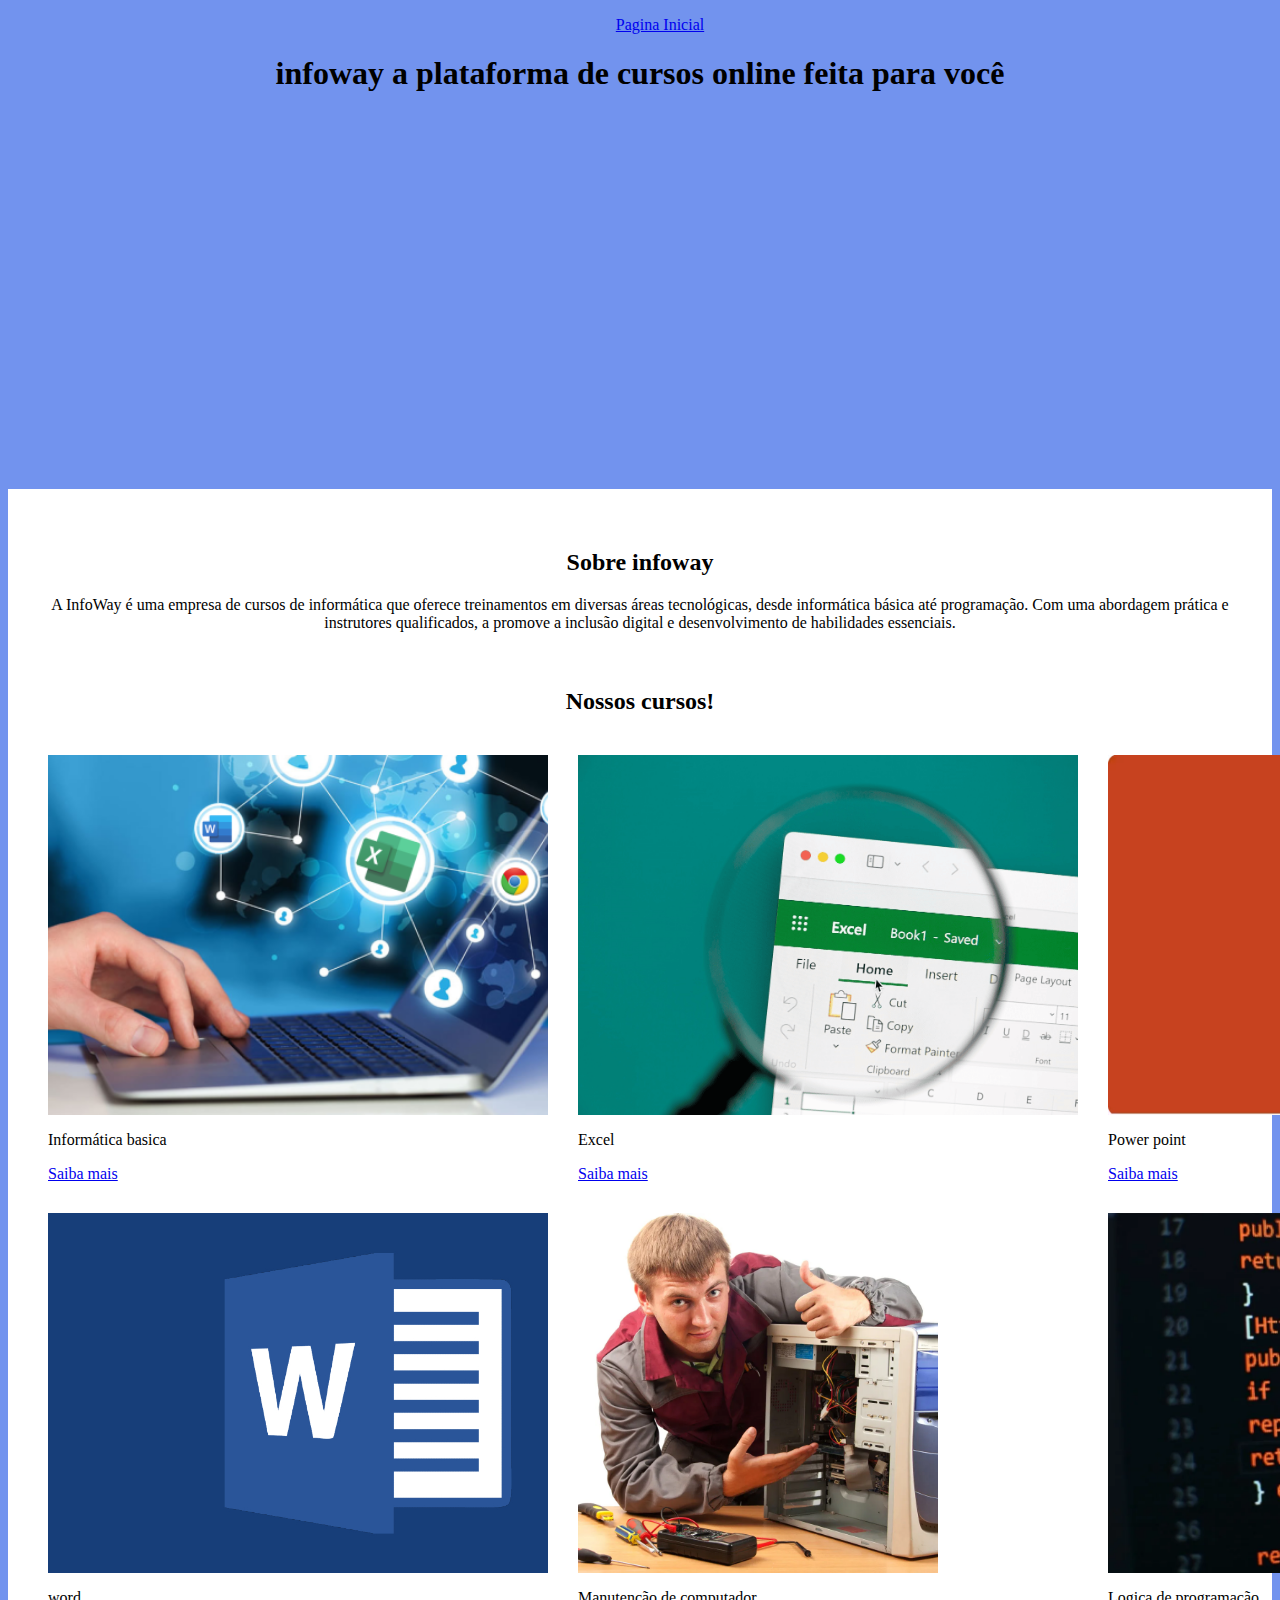
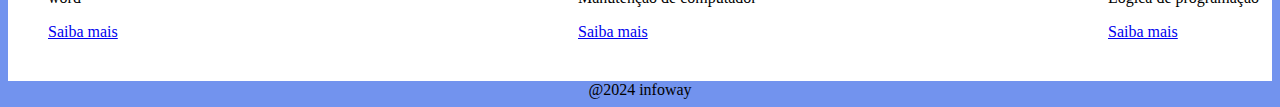
<file: index.html>
<!DOCTYPE html>
<html lang="pt">
<head>
    <meta charset="UTF-8">
    <meta name="viewport" content="width=device-width, initial-scale=1.0">
    <title>infoway</title>
    <link rel="stylesheet" href="css/index.css">
</head>
<body>
    <header>
        <nav>
            <div class="cabecalho">
                <ul>
                    <li><a href="index.html">Pagina Inicial</a></li>
                </ul>
            </div>
        </nav>
        <div class="olha ai">
            <center>
                <h1>infoway a plataforma de cursos online feita para você</h1>
            </center>
        </div>
    </header>
    <main>
        <center>
        <div class="carrossel">
            <div class="imagem">
                <img src="img/imagem1.jpg">
                <img src="img/imagem2.jpg">
                <img src="img/imagem3.webp">
            </div>
        </div>
        </center>
        <div class="pagina">
            <section>
                <article>
                    <div class="caixa">
                        <center>
                            <h2>Sobre infoway</h2>
                        </center>
                        <center>
                            <p>A InfoWay é uma empresa de cursos de informática que oferece treinamentos em diversas áreas tecnológicas, 
                                desde informática básica até programação. Com uma abordagem prática e instrutores qualificados, 
                                a promove a inclusão digital e desenvolvimento de habilidades essenciais.</p>
                        </center>
                    </div>
                </article>
            </section>
            <center>
                <section>
                    <h2>Nossos cursos!</h2>
                </section>
            </center>
            <div class="caixa">
                <div class="cursos">
                    <div class="curso">
                        <div class="imgcurso">
                            <img src="img/imagem-informatica-basica-e-avancada-600x323.png" alt="">
                        </div>
                        <p>Informática basica</p>
                        <a href="basic.html">Saiba mais</a>
                    </div>
                    <div class="curso">
                        <div class="imgcurso">
                            <img src="img/cabeçadeexcel.png" alt="">
                        </div>
                        <p>Excel</p>
                        <a href="Excel.html">Saiba mais</a>
                    </div>
                    <div class="curso">
                        <div class="imgcurso">
                            <img src="img/powerpoint.avif" alt="">
                        </div>
                        <p>Power point</p>
                        <a href="powerpoint.html">Saiba mais</a>
                    </div>
                    <div class="curso">
                        <div class="imgcurso">
                            <img src="img/word.jpg" alt="">
                        </div>
                        <p>word</p>
                        <a href="word.html">Saiba mais</a>
                    </div>
                    <div class="curso">
                        <div class="imgcurso">
                            <img src="img/sónoscompiuter.webp" alt="">
                        </div>
                        <p>Manutenção de computador</p>
                        <a href="manutenção.html">Saiba mais</a>
                    </div>
                    <div class="curso">
                        <div class="imgcurso">
                            <img src="img/programação.webp" alt="">
                        </div>
                        <p>Logica de programação</p>
                        <a href="programação.html">Saiba mais</a>
                    </div>
                </div>
            </div>
        </div>
    </main>
    <footer>
        <center>@2024 infoway</center>
    </footer>
</body>
</html>
</file>
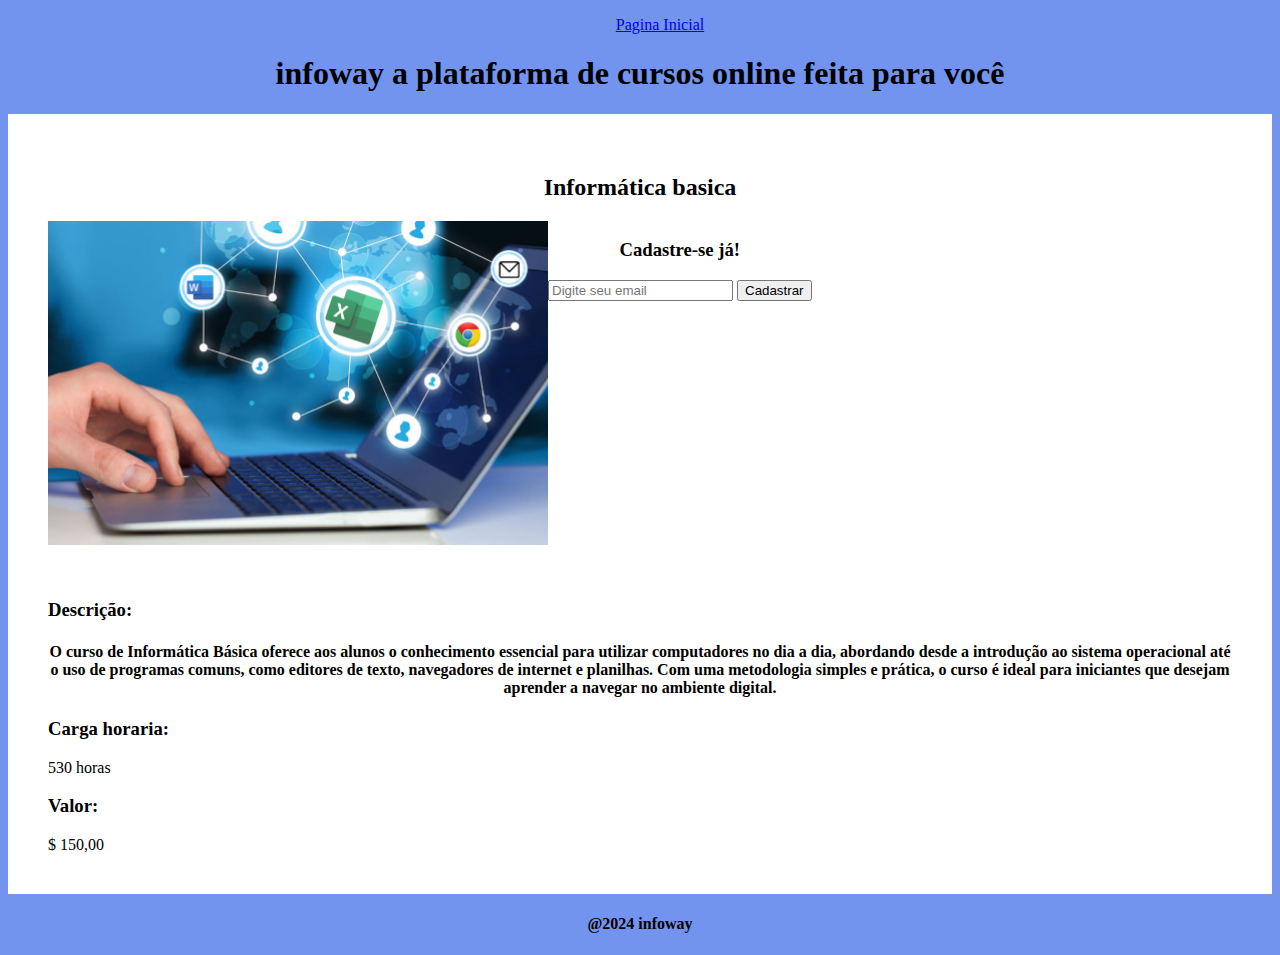
<file: basic.html>
<!DOCTYPE html>
<html lang="pt">
<head>
    <meta charset="UTF-8">
    <meta name="viewport" content="width=device-width, initial-scale=1.0">
    <title>Informática basica</title>
    <link rel="stylesheet" href="css/cursos.css">
</head>
<body>
    <header>
        <nav>
            <div class="cabecalho">
                <ul>
                    <li><a href="index.html">Pagina Inicial</a>
                    </li>
                </ul>
            </div>
        </nav>
        <div class="olha ai">
                <h1>infoway a plataforma de cursos online feita para você</h1>
        </div>
    </header>
    <main>
        <div class="pagina">
            <section>
                <div class="caixa">
                    <h2>Informática basica</h2>
                    <article>
                        <div class="cadastro">
                            <div class="seguraimagem">
                            <div class="imagem">
                                <img src="img/imagem-informatica-basica-e-avancada-600x323.png">
                            </div>
                            </div>
                            <form>
                                <h3>Cadastre-se já!</h3>
                                <input type="email" placeholder="Digite seu email">
                                <button type="submit" value="submit">Cadastrar</button>
                            </form>
                        </div>
                        <h3>Descrição:</h3>
                        <h4>O curso de Informática Básica oferece aos alunos o conhecimento essencial para utilizar computadores no dia a dia, abordando desde a introdução ao sistema operacional até o uso de programas comuns, como editores de texto, navegadores de internet e planilhas. Com uma metodologia simples e prática, o curso é ideal para iniciantes que desejam aprender a navegar no ambiente digital.</h4>      
                        <h3>Carga horaria:</h3>530 horas
                        <h3>Valor:</h3> <span>$ 150,00</span>
                    </article>
                </div>
            </section>
        </div>
    </main>
    <footer>
        <h4>@2024 infoway</h4>      
    </footer>
</body>
</html>
</file>
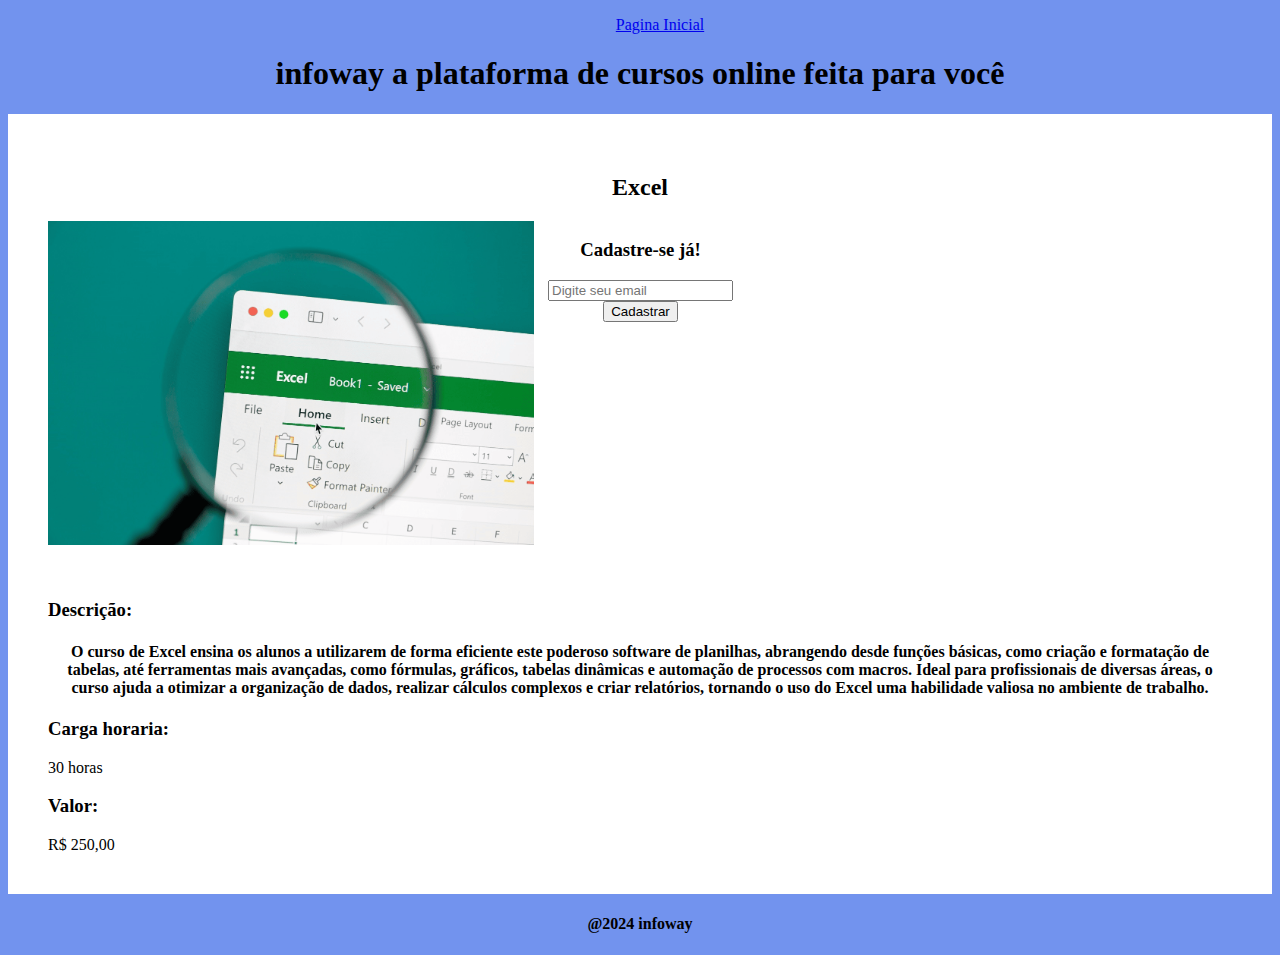
<file: Excel.html>
<!DOCTYPE html>
<html lang="pt">
<head>
    <meta charset="UTF-8">
    <meta name="viewport" content="width=device-width, initial-scale=1.0">
    <title>Excel</title>
    <link rel="stylesheet" href="css/cursos.css">
</head>
<body>
    <header>
        <nav>
            <div class="cabecalho">
                <ul>
                    <li><a href="index.html">Pagina Inicial</a></li>
                </ul>
            </div>
        </nav>
        <div class="olha ai">
                <h1>infoway a plataforma de cursos online feita para você</h1>
        </div>
    </header>
    <main>
        <div class="pagina">
            <section>
                <div class="caixa">
                    <h2>Excel</h2>
                    <article>
                        <div class="cadastro">
                            <div class="seguraimagem">
                            <div class="imagem">
                                <img src="img/cabeçadeexcel.png">
                            </div>
                            </div>
                            <form>
                                <h3>Cadastre-se já!</h3>
                                <input type="email" placeholder="Digite seu email"><br>
                                <button type="submit" value="submit">Cadastrar</button>
                            </form>
                        </div>
                        <h3>Descrição:</h3>
                        <h4>O curso de Excel ensina os alunos a utilizarem de forma eficiente este poderoso software de planilhas, abrangendo desde funções básicas, como criação e formatação de tabelas, até ferramentas mais avançadas, como fórmulas, gráficos, tabelas dinâmicas e automação de processos com macros. Ideal para profissionais de diversas áreas, o curso ajuda a otimizar a organização de dados, realizar cálculos complexos e criar relatórios, tornando o uso do Excel uma habilidade valiosa no ambiente de trabalho.</h4>      
                        <h3>Carga horaria:</h3>30 horas
                        <h3>Valor:</h3> <span>R$ 250,00</span>
                    </article>
                </div>
            </section>
        </div>
    </main>
    <footer>
        <h4>@2024 infoway</h4>      
    </footer>
</body>
</html>
</file>
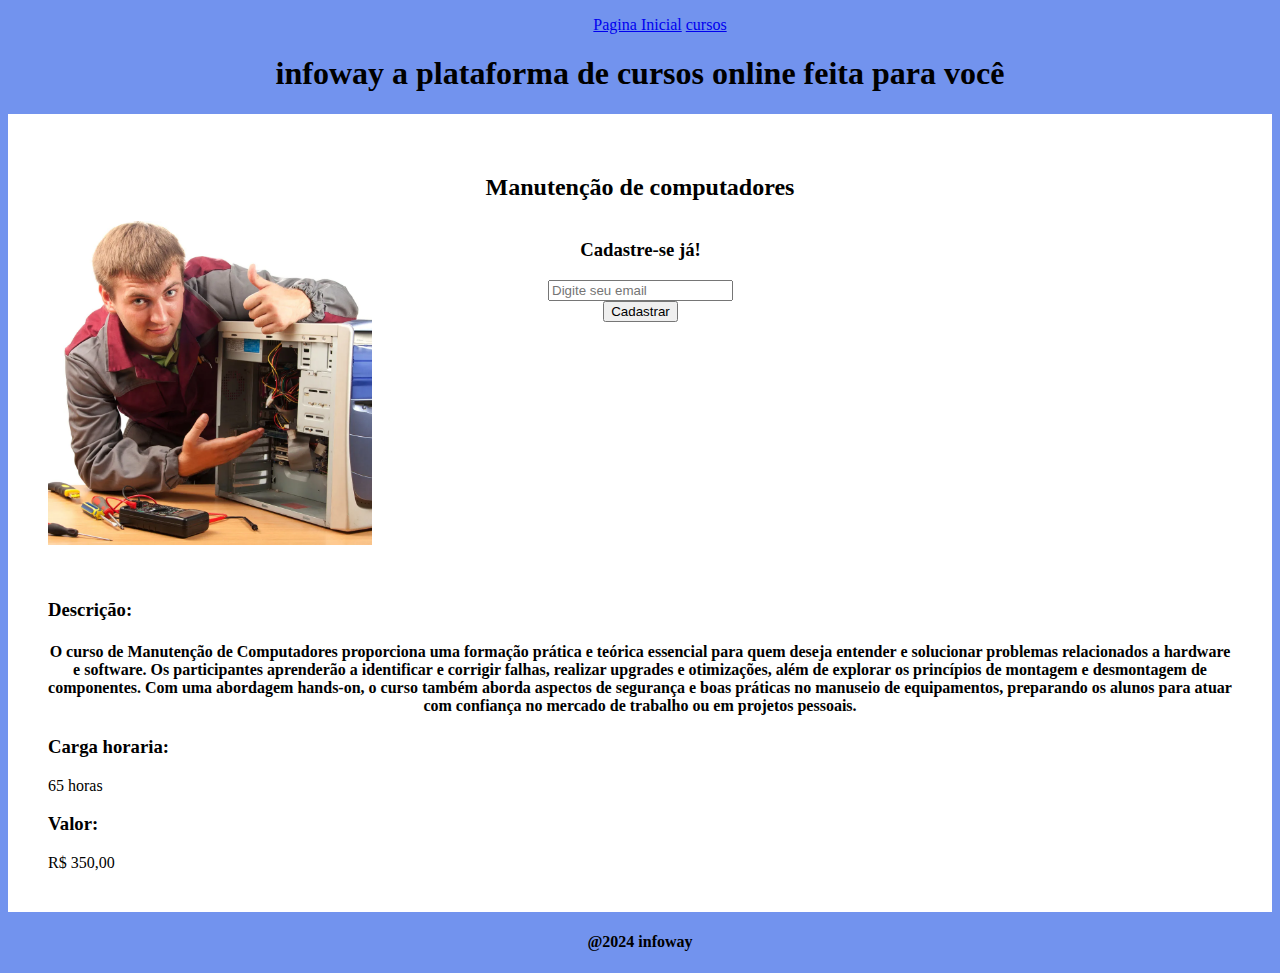
<file: manutenção.html>
<!DOCTYPE html>
<html lang="pt">
<head>
    <meta charset="UTF-8">
    <meta name="viewport" content="width=device-width, initial-scale=1.0">
    <title>Manutenção de computadores</title>
    <link rel="stylesheet" href="css/cursos.css">
</head>
<body>
    <header>
        <nav>
            <div class="cabecalho">
                <ul>
                    <li><a href="index.html">Pagina Inicial</a>
                    <a href="Cursos">cursos</a>
                    </li>
                </ul>
            </div>
        </nav>
        <div class="olha ai">
                <h1>infoway a plataforma de cursos online feita para você</h1>
        </div>
    </header>
    <main>
        <div class="pagina">
            <section>
                <div class="caixa">
                    <h2>Manutenção de computadores</h2>
                    <article>
                        <div class="cadastro">
                            <div class="seguraimagem">
                            <div class="imagem">
                                <img src="img/sónoscompiuter.webp">
                            </div>
                            </div>
                            <form>
                                <h3>Cadastre-se já!</h3>
                                <input type="email" placeholder="Digite seu email"><br>
                                <button type="submit" value="submit">Cadastrar</button>
                            </form>
                        </div>
                        <h3>Descrição:</h3>
                        <h4>
                            O curso de Manutenção de Computadores proporciona uma formação prática e teórica essencial para quem deseja entender e solucionar problemas relacionados a hardware e software. Os participantes aprenderão a identificar e corrigir falhas, realizar upgrades e otimizações, além de explorar os princípios de montagem e desmontagem de componentes. Com uma abordagem hands-on, o curso também aborda aspectos de segurança e boas práticas no manuseio de equipamentos, preparando os alunos para atuar com confiança no mercado de trabalho ou em projetos pessoais.</h4>      
                        <h3>Carga horaria:</h3>65 horas
                        <h3>Valor:</h3> <span>R$ 350,00</span>
                    </article>
                </div>
            </section>
        </div>
    </main>
    <footer>
        <h4>@2024 infoway</h4>      
    </footer>
</body>
</html>
</file>
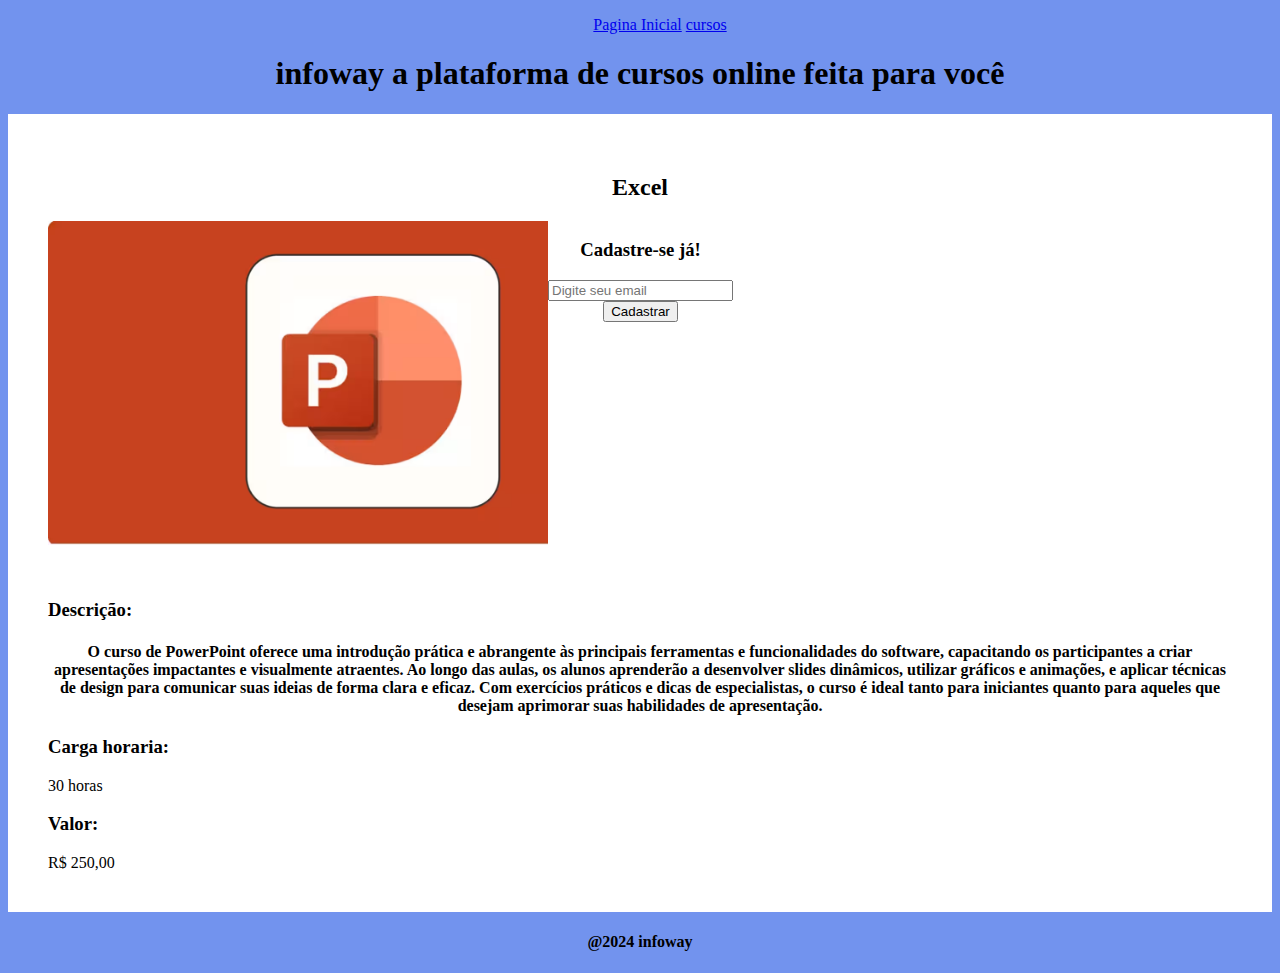
<file: powerpoint.html>
<!DOCTYPE html>
<html lang="pt">
<head>
    <meta charset="UTF-8">
    <meta name="viewport" content="width=device-width, initial-scale=1.0">
    <title>Excel</title>
    <link rel="stylesheet" href="css/cursos.css">
</head>
<body>
    <header>
        <nav>
            <div class="cabecalho">
                <ul>
                    <li><a href="index.html">Pagina Inicial</a>
                    <a href="Cursos">cursos</a>
                    </li>
                </ul>
            </div>
        </nav>
        <div class="olha ai">
                <h1>infoway a plataforma de cursos online feita para você</h1>
        </div>
    </header>
    <main>
        <div class="pagina">
            <section>
                <div class="caixa">
                    <h2>Excel</h2>
                    <article>
                        <div class="cadastro">
                            <div class="seguraimagem">
                            <div class="imagem">
                                <img src="img/powerpoint.avif">
                            </div>
                            </div>
                            <form>
                                <h3>Cadastre-se já!</h3>
                                <input type="email" placeholder="Digite seu email"><br>
                                <button type="submit" value="submit">Cadastrar</button>
                            </form>
                        </div>
                        <h3>Descrição:</h3>
                        <h4>O curso de PowerPoint oferece uma introdução prática e abrangente às principais ferramentas e funcionalidades do software, capacitando os participantes a criar apresentações impactantes e visualmente atraentes. Ao longo das aulas, os alunos aprenderão a desenvolver slides dinâmicos, utilizar gráficos e animações, e aplicar técnicas de design para comunicar suas ideias de forma clara e eficaz. Com exercícios práticos e dicas de especialistas, o curso é ideal tanto para iniciantes quanto para aqueles que desejam aprimorar suas habilidades de apresentação.</h4>      
                        <h3>Carga horaria:</h3>30 horas
                        <h3>Valor:</h3> <span>R$ 250,00</span>
                    </article>
                </div>
            </section>
        </div>
    </main>
    <footer>
        <h4>@2024 infoway</h4>      
    </footer>
</body>
</html>
</file>
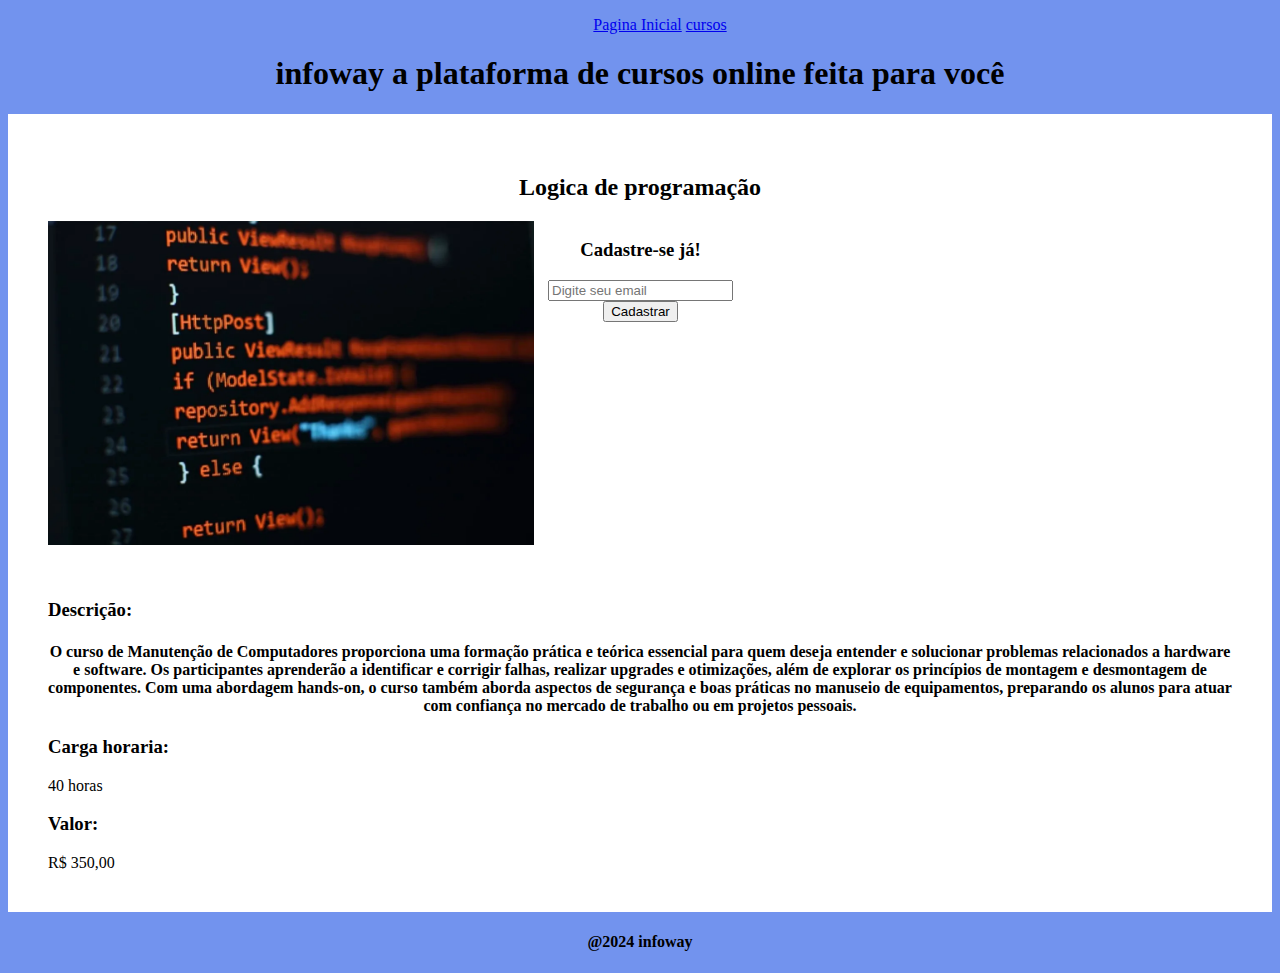
<file: programação.html>
<!DOCTYPE html>
<html lang="pt">
<head>
    <meta charset="UTF-8">
    <meta name="viewport" content="width=device-width, initial-scale=1.0">
    <title>Logica de programação</title>
    <link rel="stylesheet" href="css/cursos.css">
</head>
<body>
    <header>
        <nav>
            <div class="cabecalho">
                <ul>
                    <li><a href="index.html">Pagina Inicial</a>
                    <a href="Cursos">cursos</a>
                    </li>
                </ul>
            </div>
        </nav>
        <div class="olha ai">
                <h1>infoway a plataforma de cursos online feita para você</h1>
        </div>
    </header>
    <main>
        <div class="pagina">
            <section>
                <div class="caixa">
                    <h2>Logica de programação</h2>
                    <article>
                        <div class="cadastro">
                            <div class="seguraimagem">
                                <div class="imagem">
                                    <img src="img/programação.webp">
                                </div>
                            </div>  
                            <form>
                                <h3>Cadastre-se já!</h3>
                                <input type="email" placeholder="Digite seu email"><br>
                                <button type="submit" value="submit">Cadastrar</button>
                            </form>
                        </div>
                        <h3>Descrição:</h3>
                        <h4>
                            O curso de Manutenção de Computadores proporciona uma formação prática e teórica essencial para quem deseja entender e solucionar problemas relacionados a hardware e software. Os participantes aprenderão a identificar e corrigir falhas, realizar upgrades e otimizações, além de explorar os princípios de montagem e desmontagem de componentes. Com uma abordagem hands-on, o curso também aborda aspectos de segurança e boas práticas no manuseio de equipamentos, preparando os alunos para atuar com confiança no mercado de trabalho ou em projetos pessoais.</h4>      
                        <h3>Carga horaria:</h3>40 horas
                        <h3>Valor:</h3> <span>R$ 350,00</span>
                    </article>
                </div>
            </section>
        </div>
    </main>
    <footer>
        <h4>@2024 infoway</h4>      
    </footer>
</body>
</html>
</file>
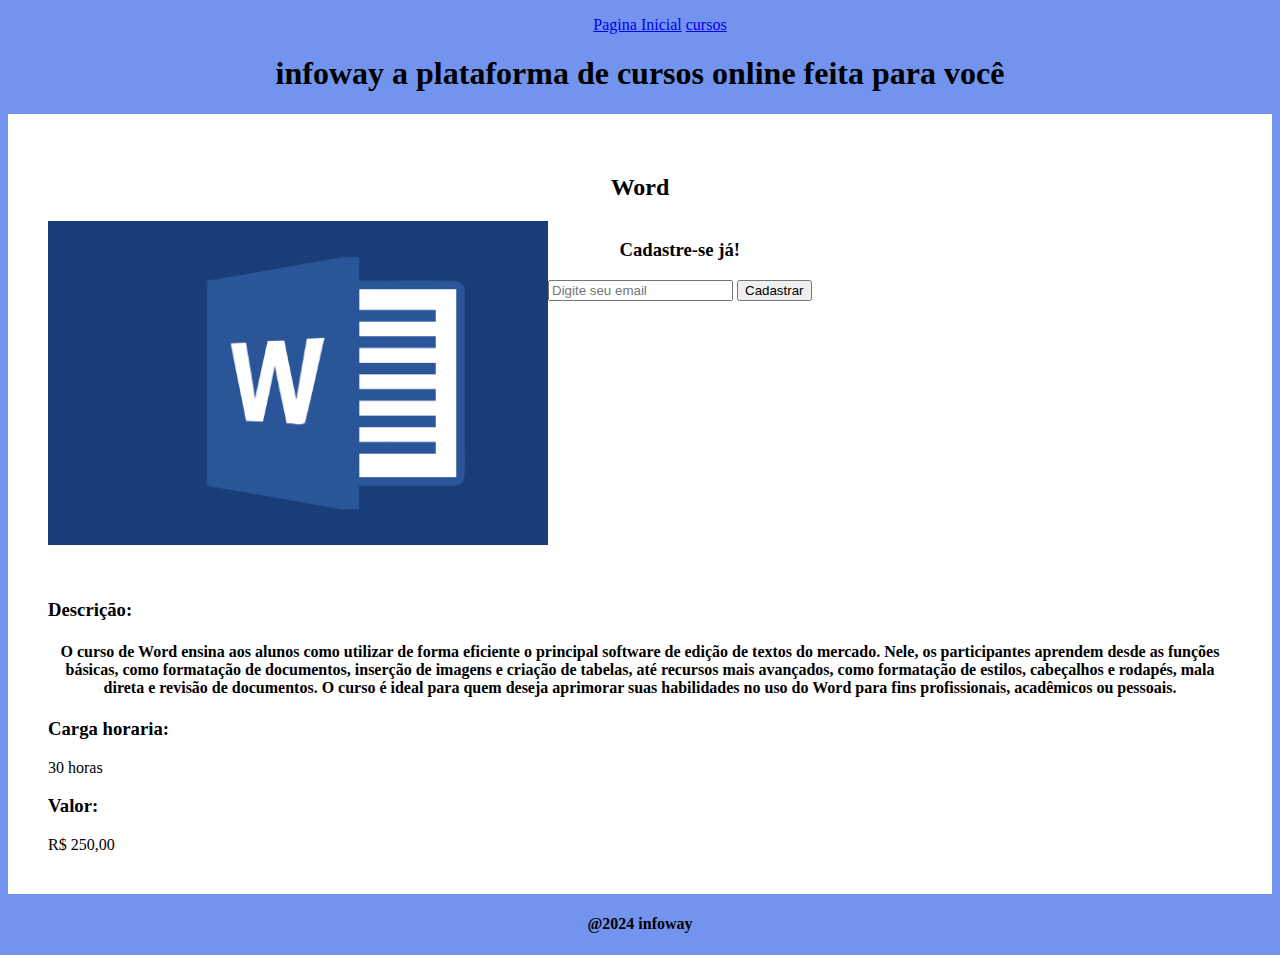
<file: word.html>
<!DOCTYPE html>
<html lang="pt">
<head>
    <meta charset="UTF-8">
    <meta name="viewport" content="width=device-width, initial-scale=1.0">
    <title>Word</title>
    <link rel="stylesheet" href="css/cursos.css">
</head>
<body>
    <header>
        <nav>
            <div class="cabecalho">
                <ul>
                    <li><a href="index.html">Pagina Inicial</a>
                    <a href="Cursos">cursos</a>
                    </li>
                </ul>
            </div>
        </nav>
        <div class="olha ai">
                <h1>infoway a plataforma de cursos online feita para você</h1>
        </div>
    </header>
    <main>
        <div class="pagina">
            <section>
                <div class="caixa">
                    <h2>Word</h2>
                    <article>
                        <div class="cadastro">
                            <div class="seguraimagem">
                            <div class="imagem">
                                <img src="img/word.jpg">
                            </div>
                            </div>
                            <form>
                                <h3>Cadastre-se já!</h3>
                                <input type="email" placeholder="Digite seu email">
                                <button type="submit" value="submit">Cadastrar</button>
                            </form>
                        </div>
                        <h3>Descrição:</h3>
                        <h4>O curso de Word ensina aos alunos como utilizar de forma eficiente o principal software de edição de textos do mercado. Nele, os participantes aprendem desde as funções básicas, como formatação de documentos, inserção de imagens e criação de tabelas, até recursos mais avançados, como formatação de estilos, cabeçalhos e rodapés, mala direta e revisão de documentos. O curso é ideal para quem deseja aprimorar suas habilidades no uso do Word para fins profissionais, acadêmicos ou pessoais.</h4>      
                        <h3>Carga horaria:</h3>30 horas
                        <h3>Valor:</h3> <span>R$ 250,00</span>
                    </article>
                </div>
            </section>
        </div>
    </main>
    <footer>
        <h4>@2024 infoway</h4>      
    </footer>
</body>
</html>
</file>
<file: css/index.css>
body{
    background-color: #7293ee;
}
h1{
    text-align: center;
}
h2{
    text-align: center;
}
h4{
    text-align: center;
}
li{
    text-align: center;
    list-style: none;
}
.carrossel{
    border: solid;
    border-radius: 15px;
    width: 1200px;
    height: 360px;
    overflow: hidden;
    border: none;
}
.imagem{
    height: 360px;
    width: 1100%;
    animation: animacao 15s infinite;
}
.imagem img{
    width: 1196px;
    height: 100%;
}
.pagina{
    align-items: center;
    justify-content: center;
    background-color: #ffffff;
    padding: 20px;
    margin-top: 15px;
}
.caixa{
    padding: 20px;
    border-radius: 10px;
    overflow-y: visible;
}
.cursos{
    display: grid;
    grid-template-columns: repeat(3, 1fr);
    grid-gap: 30px;
}
.imgcurso{
    display: flex;
    border: solid;
    width: 500px;
    height: 360px;
    overflow: hidden;
    border: none;
}
.curso{
    width: 100%;
    height: 90%;
}

@keyframes animacao{
    0%{margin-left: 0;}
    3%{margin-left: 0;}
    10%{margin-left: -100%;}
    13%{margin-left: -100%;}
    20%{margin-left: -200%;}
    23%{margin-left: -200%;}
    30%{margin-left: -300%;}
    33%{margin-left: -300%;}
    40%{margin-left: -400%;}
    43%{margin-left: -400%;}
    50%{margin-left: -500%;}
    53%{margin-left: -500%;}
    60%{margin-left: -600%;}
    63%{margin-left: -600%;}
    70%{margin-left: -700%;}
    73%{margin-left: -700%;}
    80%{margin-left: -800%;}
    83%{margin-left: -800%;}
    90%{margin-left: -900%;}
    93%{margin-left: -900%;}
    100%{margin-left: -1000%;}
}
</file>
<file: css/cursos.css>
body{
    background-color: #7293ee;
}
.pagina{
    align-items: center;
    justify-content: center;
    background-color: #ffffff;
    padding: 20px;
    margin-top: 15px;
}
.caixa{
    background-color: white;
    padding: 20px;
    border-radius: 10px;
    overflow-y: visible;
}
.cadastro{
    display: flex;
    text-align: center;
}
.seguraimagem{
    display: flex;
    border: solid;
    width: 500px;
    height: 360px;
    overflow: hidden;
    border: none;
}
.imagem{
    display: flex;
    width: 100%;
    height: 90%;
}
h1{
    text-align: center;
}
h2{
    text-align: center;
}
h4{
    text-align: center;
}
li{
    text-align: center;
    list-style: none;
}
</file>
